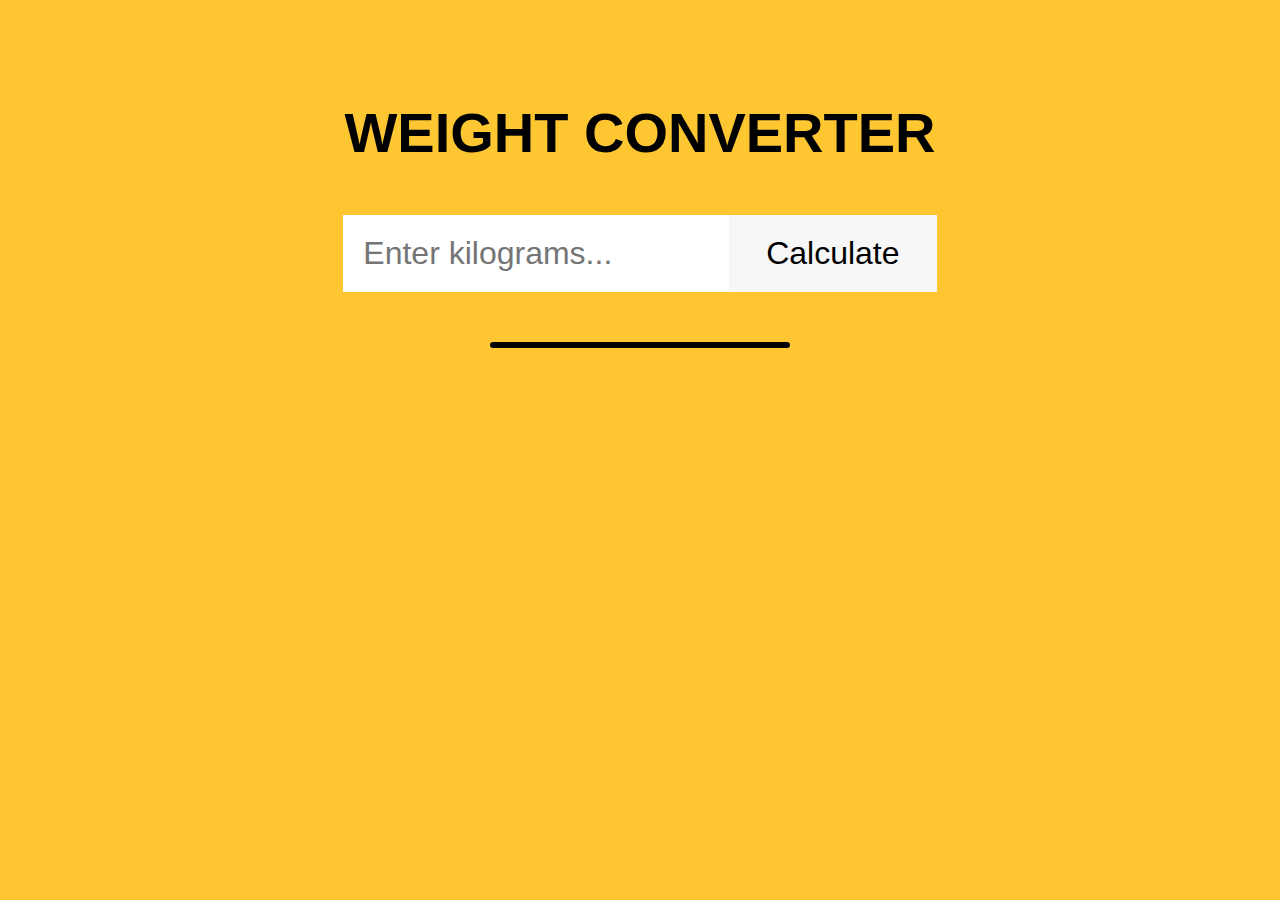
<file: Task 1/Index.html>
<!DOCTYPE html>
<html lang="en">
  <head>
    <meta charset="UTF-8" />
    <title>Weight Converter</title>
    <!-- Custom CSS -->
    <link rel="stylesheet" href="style.css" />
    <!-- Custom JS -->
    <script defer src="./script.js"></script>
  </head>
  <body>
    <header>
      <!-- Header code-->
    </header>

    <main>
      <div class="wrapper">
        <h1 class="headline">Weight Converter</h1>
        <!-- Users input -->
        <form id="form">
          <input type="text" id="search" placeholder="Enter kilograms..." />
          <input type="submit" id="submit-btn" value="Calculate" />
        </form>
        <!-- Place for output after form submission -->
        <div id="output"></div>
      </div>
    </main>

    <footer>
      <!-- Footer code -->
    </footer>
  </body>
</html>
</file>
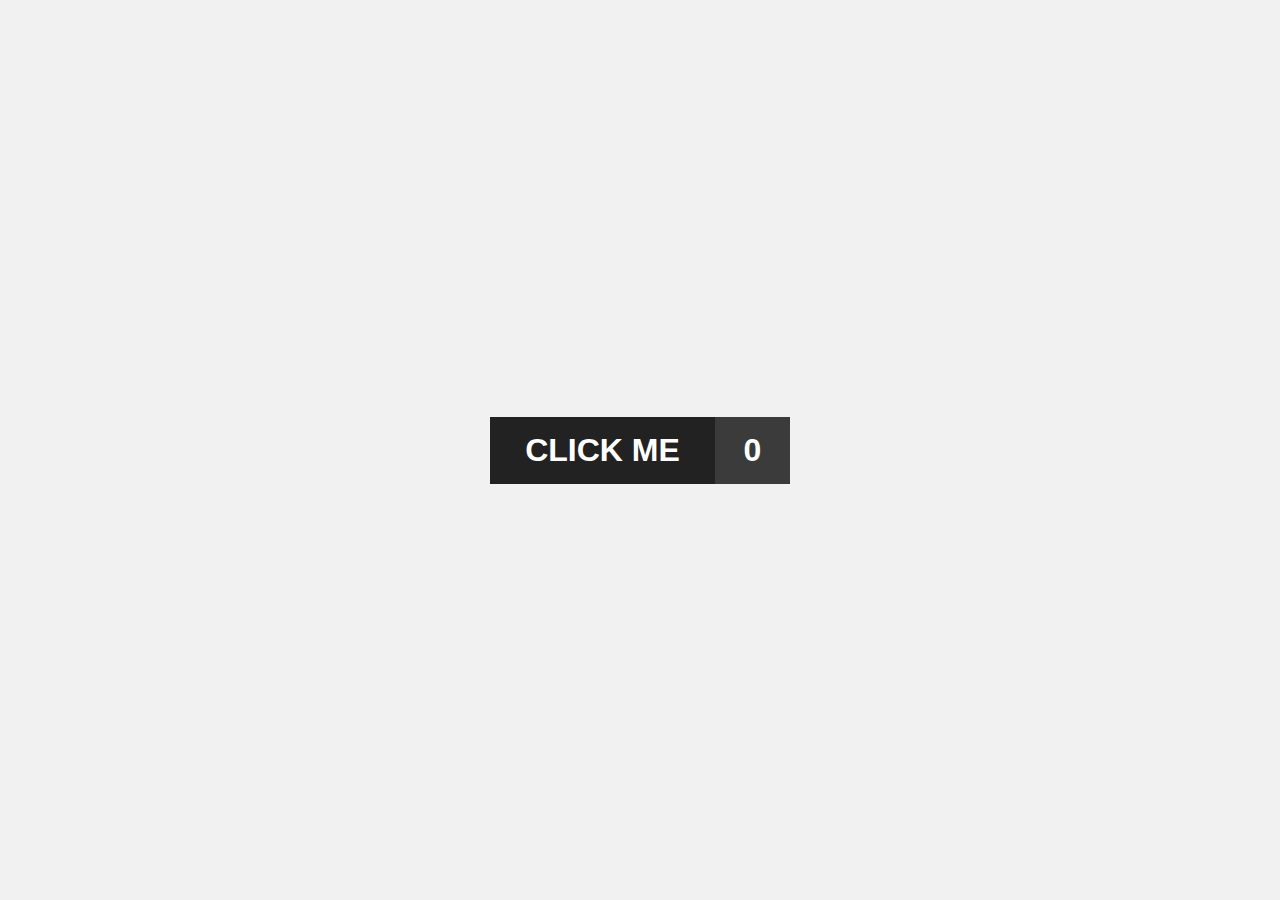
<file: Task 2/index.html>
<!DOCTYPE html>
<html lang="en">
  <head>
    <meta charset="UTF-8" />
    <title>Change button state</title>
    <!-- Custom CSS -->
    <link rel="stylesheet" href="./style.css" />
    <!-- Custom JS -->
    <script defer src="./script.js"></script>
  </head>
  <body>
    <header>
      <!-- Header code-->
    </header>

    <main>
      <div class="wrapper">
        <div class="btn">
          <div id="btn__element">CLICK ME</div>
          <div id="btn__state">0</div>
        </div>
      </div>
    </main>

    <footer>
      <!-- Footer code -->
    </footer>
  </body>
</html>
</file>
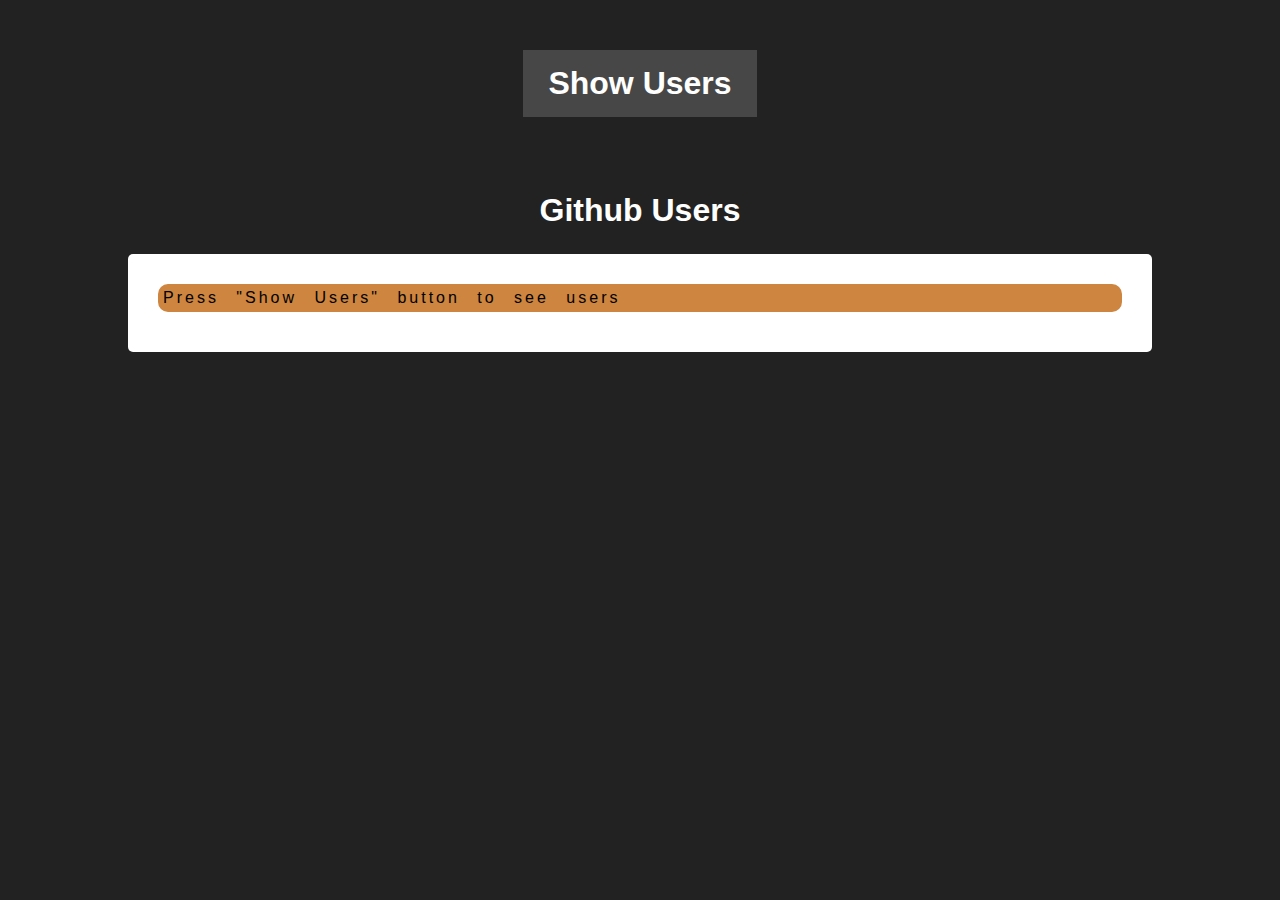
<file: Task 3/index.html>
<!DOCTYPE html>
<html lang="en">
  <head>
    <meta charset="UTF-8" />
    <title>Show Github users</title>
    <!-- Custom CSS -->
    <link rel="stylesheet" href="./style.css" />
    <!-- Custom JS -->
    <script defer src="./script.js"></script>
  </head>
  <body>
    <header>
      <!-- Header code-->
    </header>

    <main>
      <div class="wrapper">
        <div class="btn-container">
          <button id="btn">Show Users</button>
        </div>
        <div class="output-cointainer">
          <h1>Github Users</h1>
          <div id="output">
            <!-- Results goes here -->
            <p class="message" id="message">
              Press "Show Users" button to see users
            </p>
          </div>
        </div>
      </div>
    </main>

    <footer>
      <!-- Footer code -->
    </footer>
  </body>
</html>
</file>
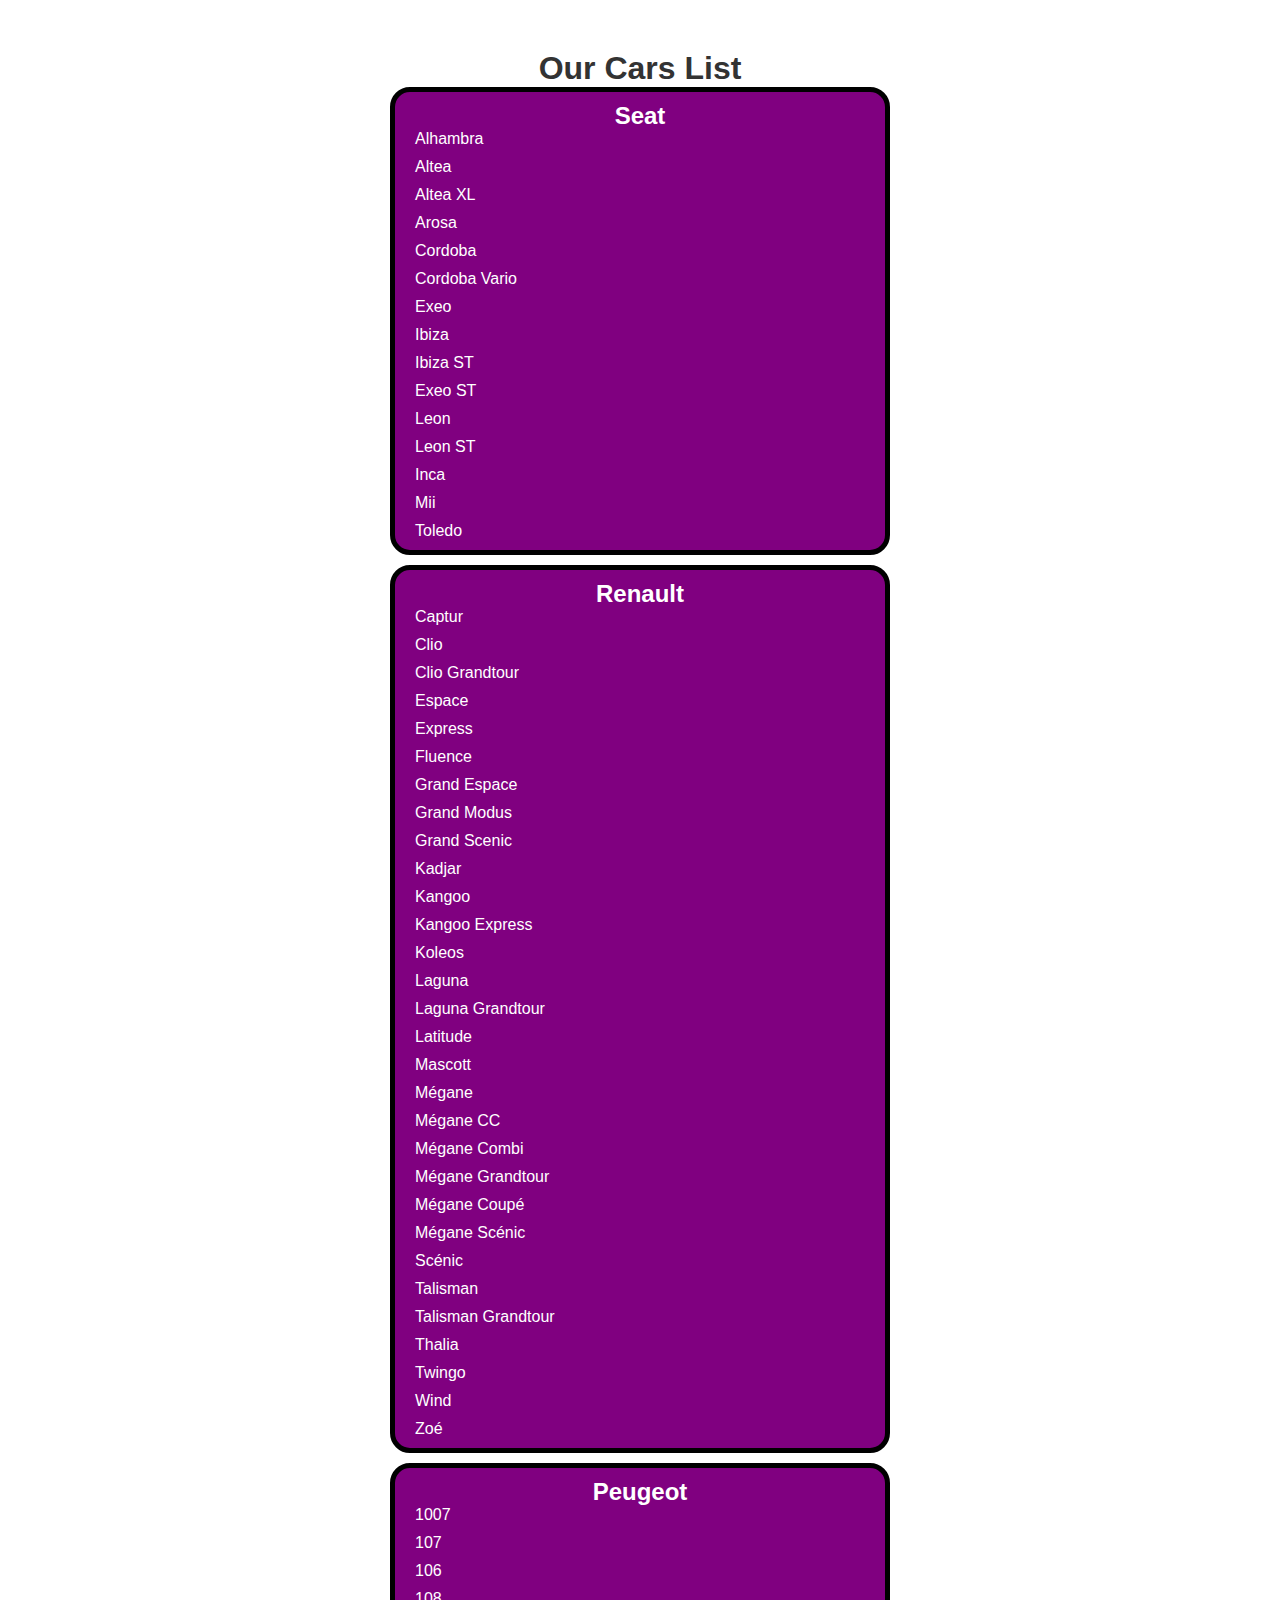
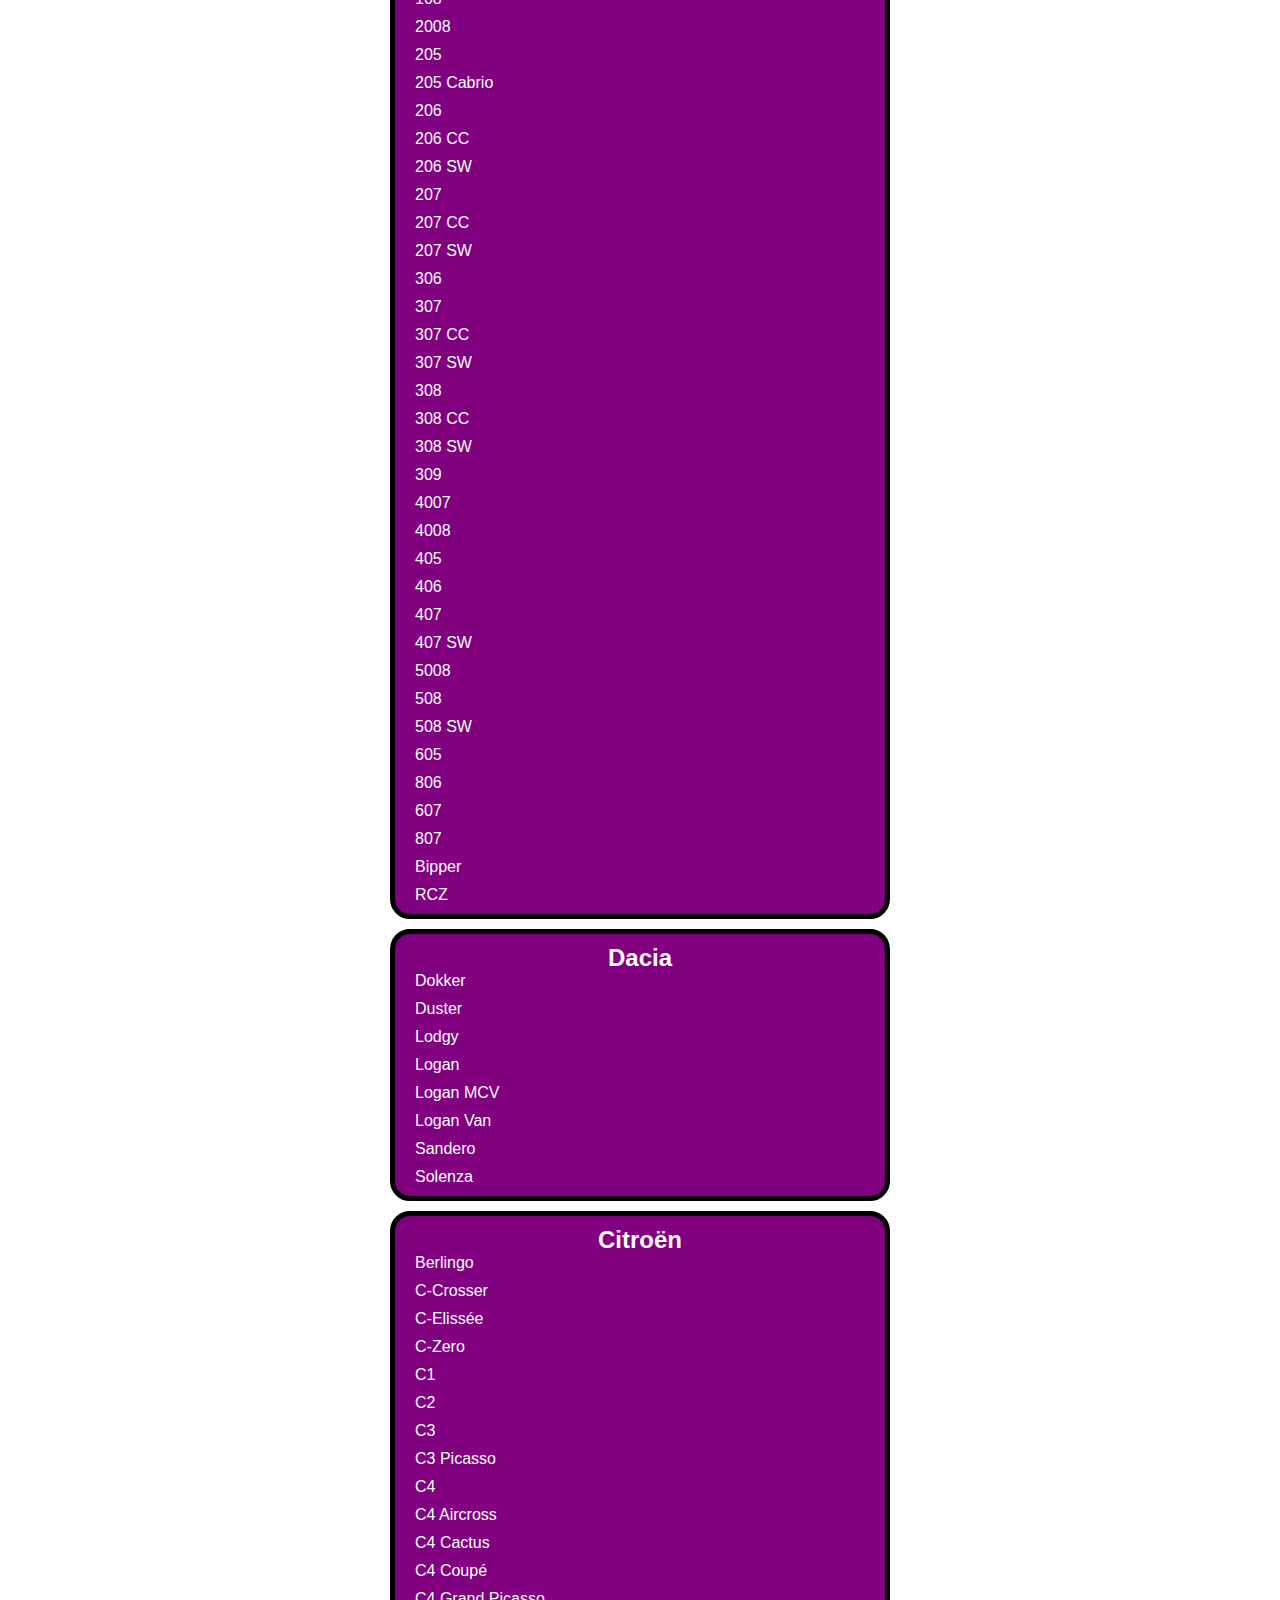
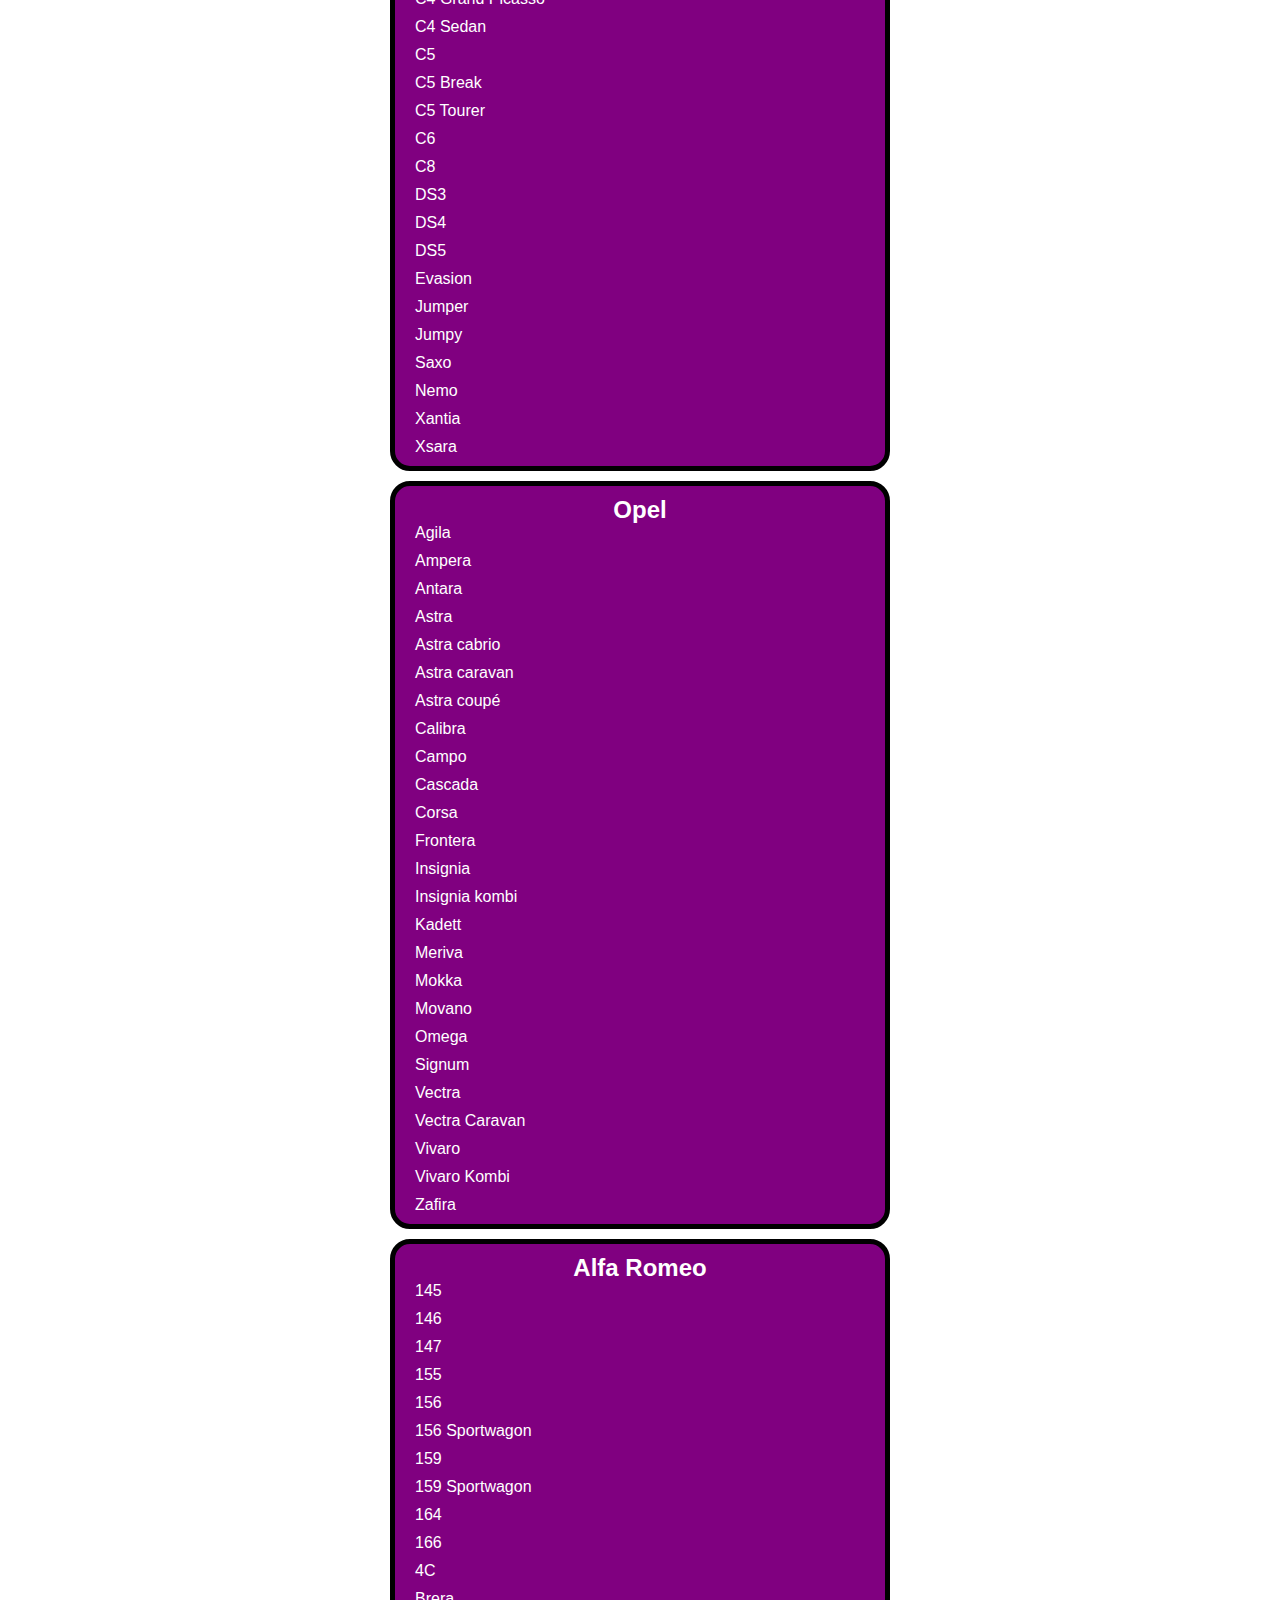
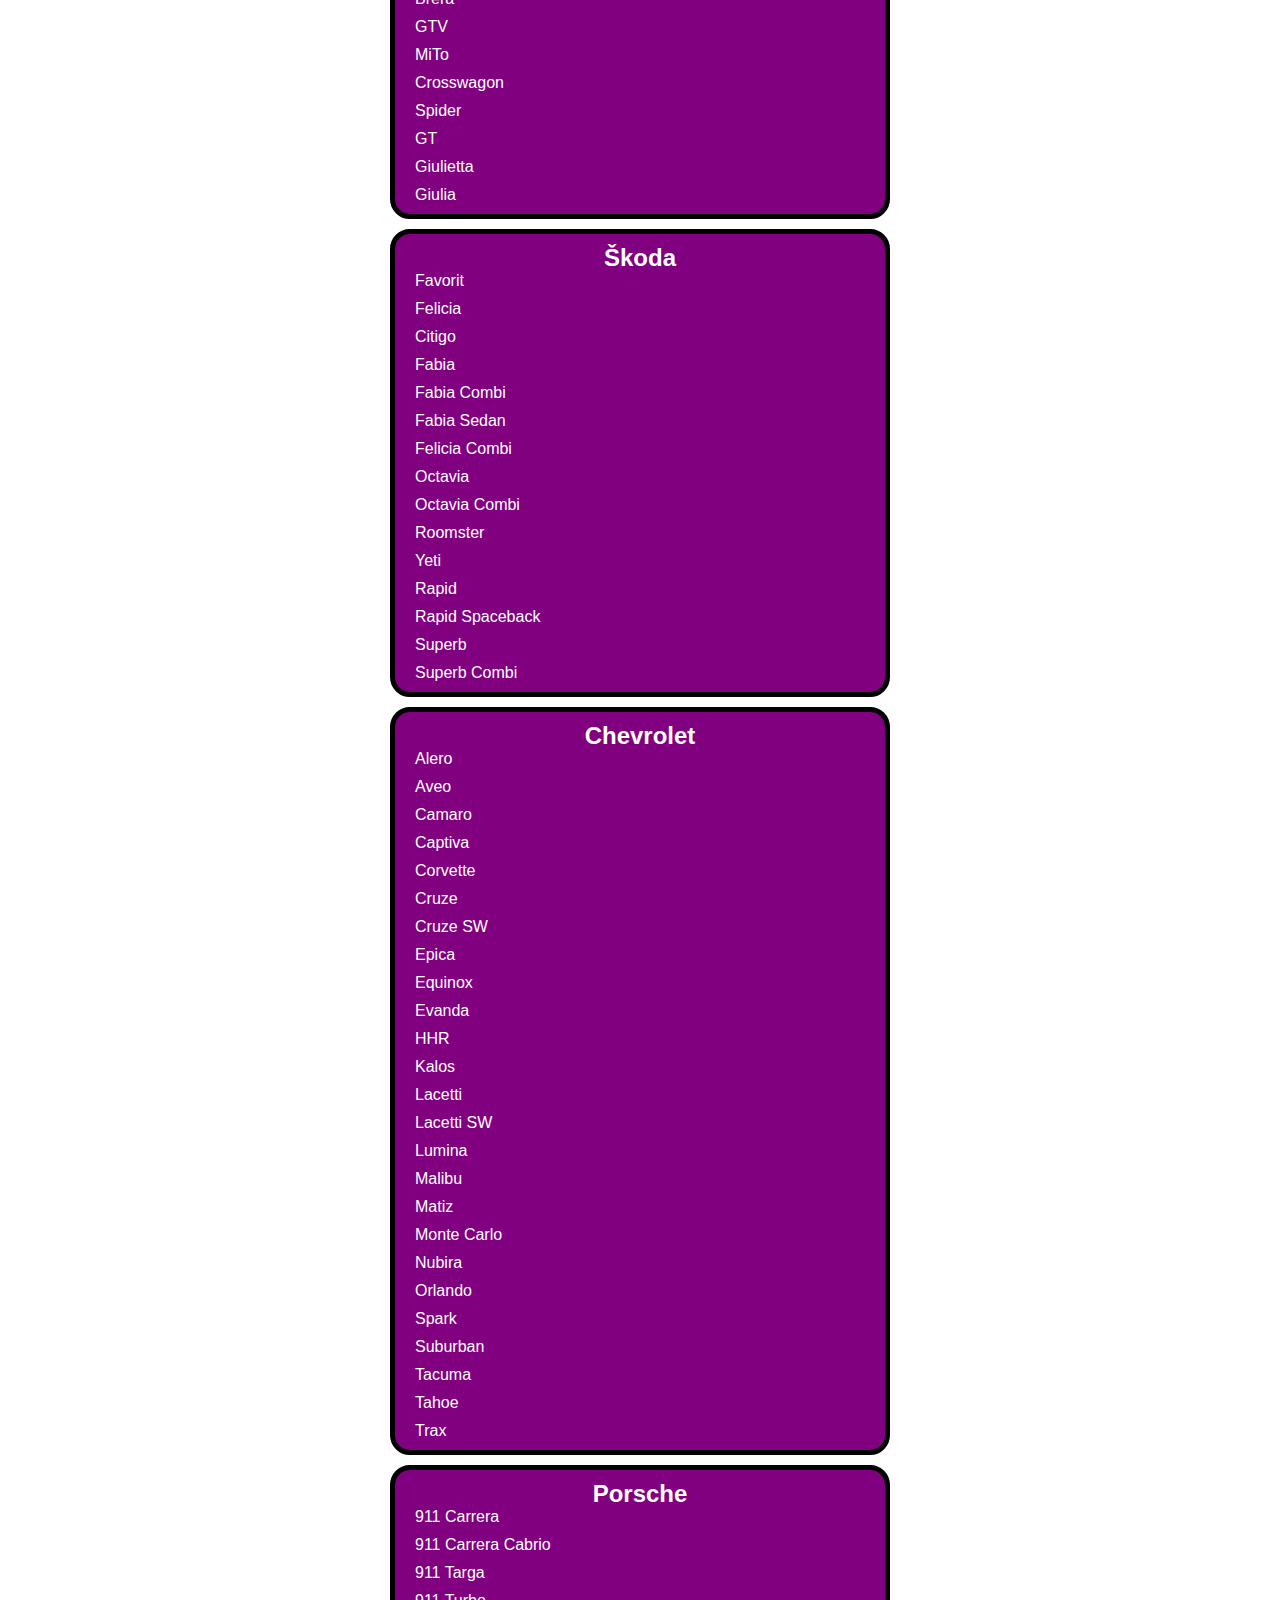
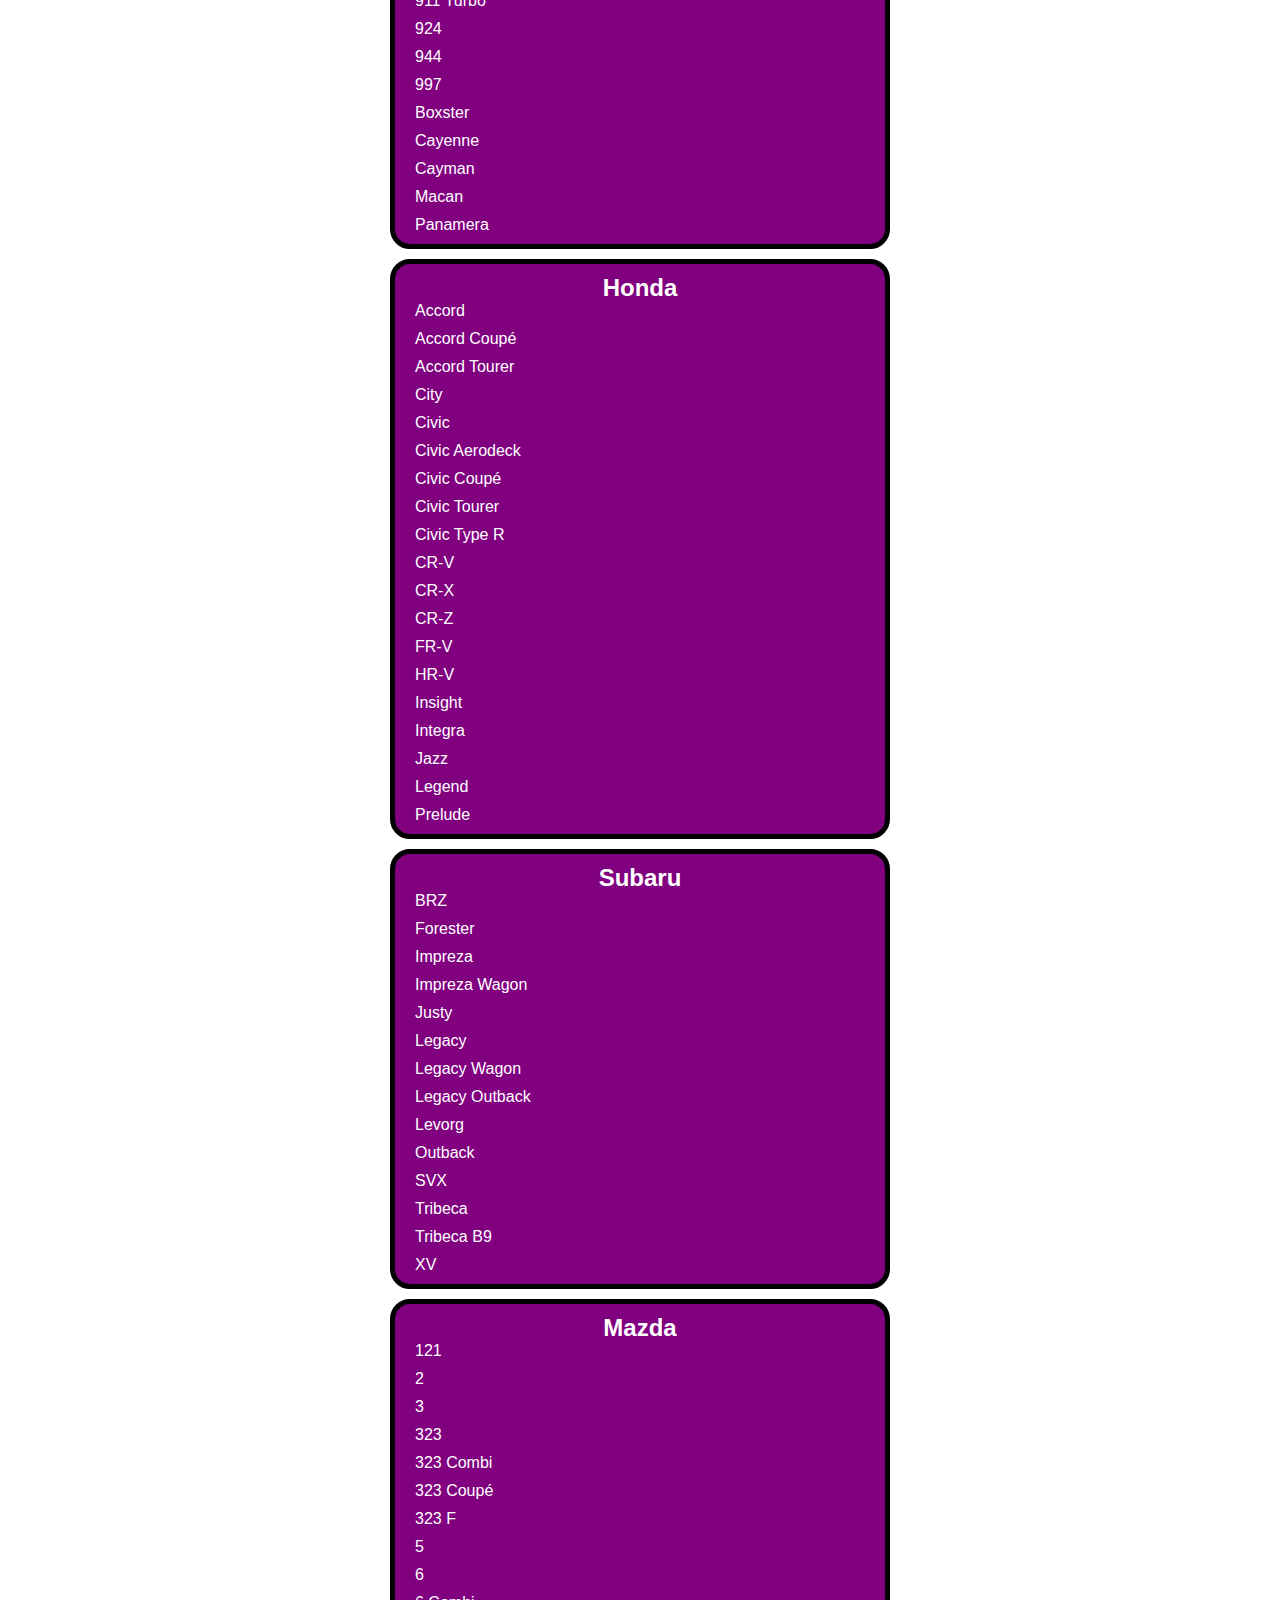
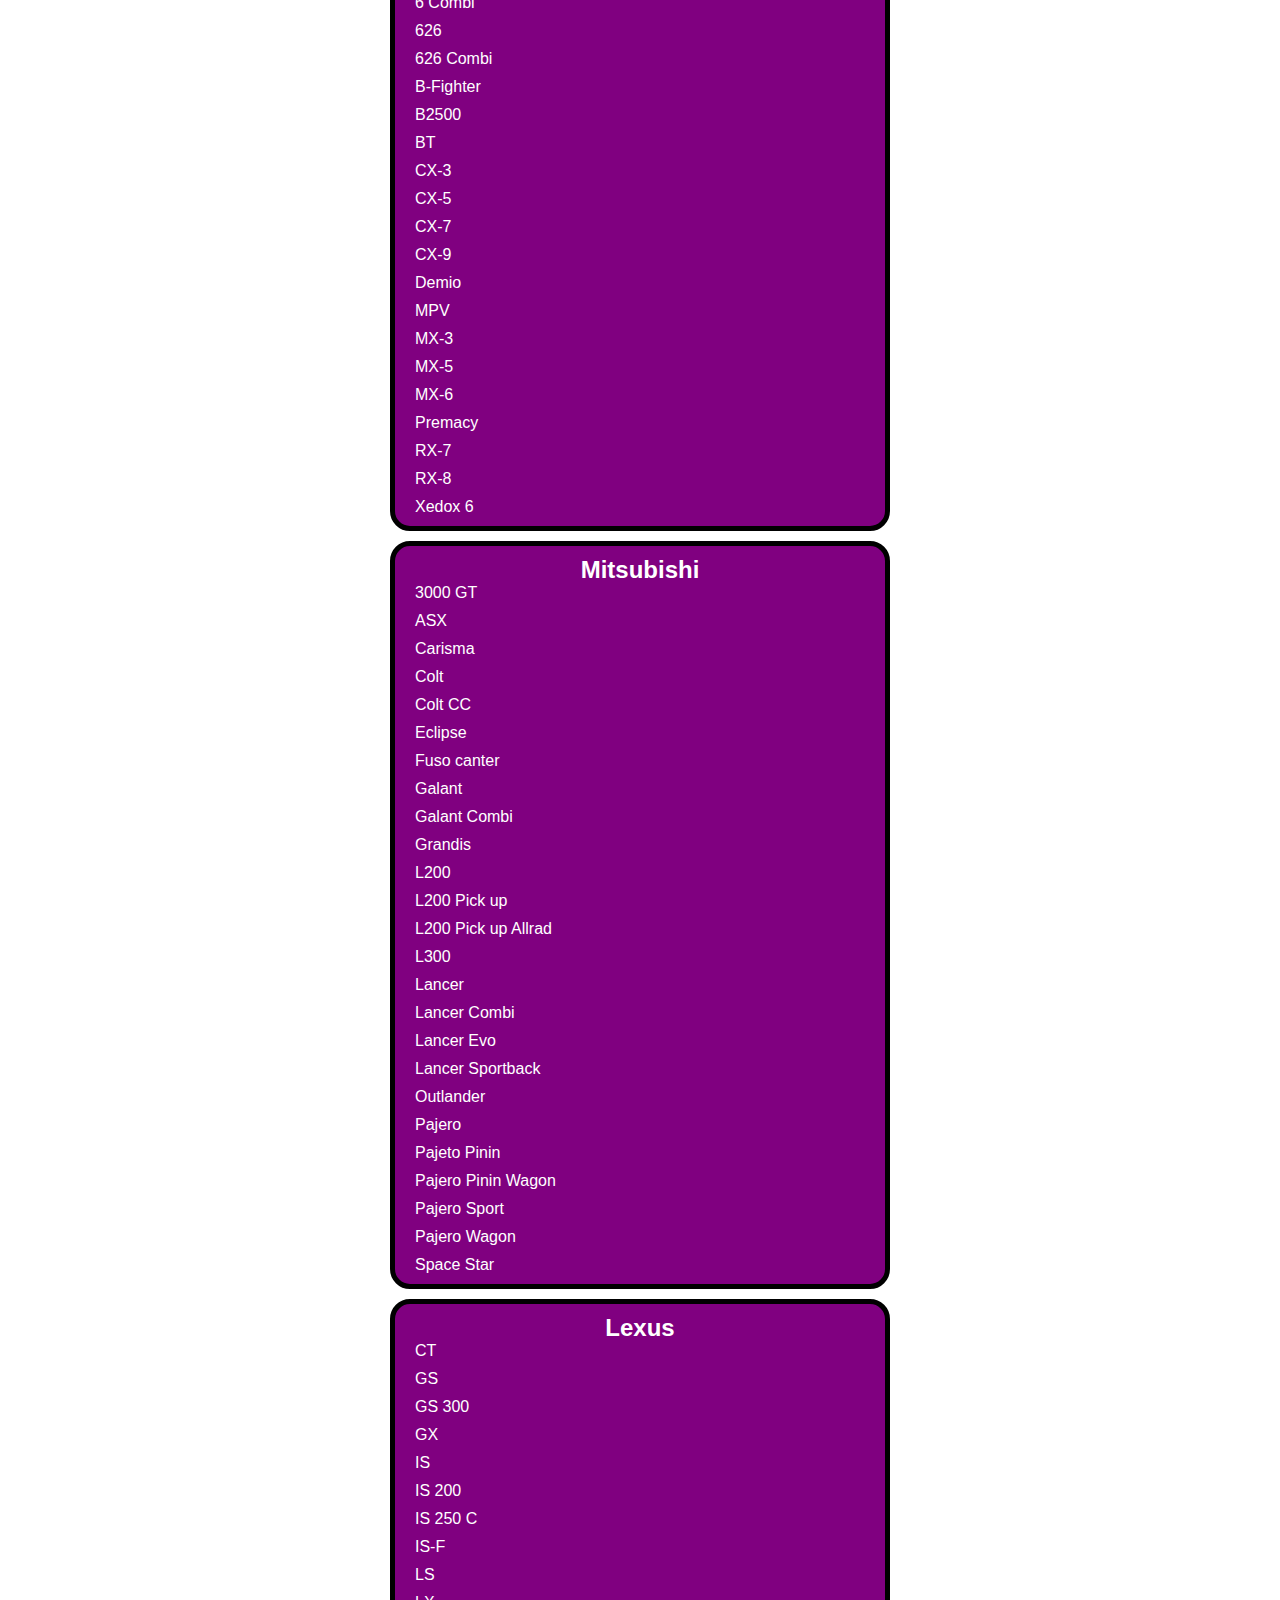
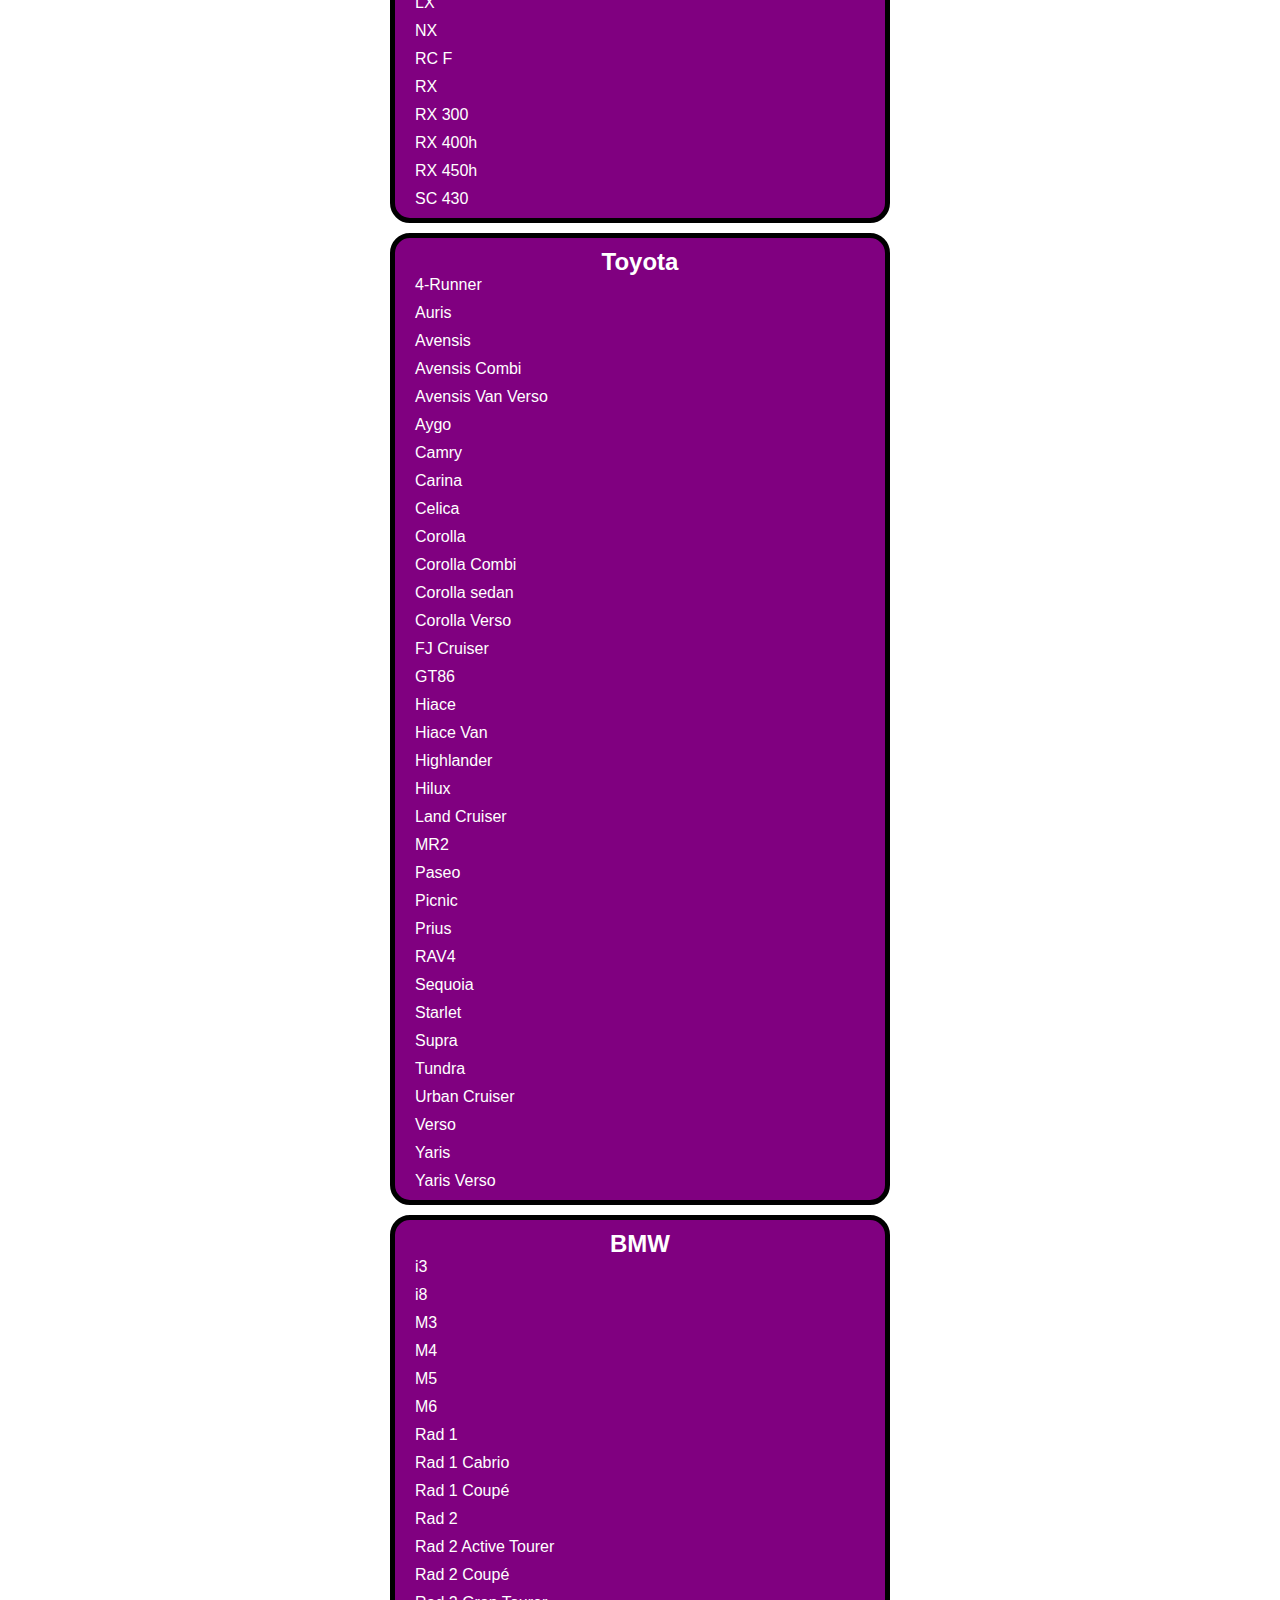
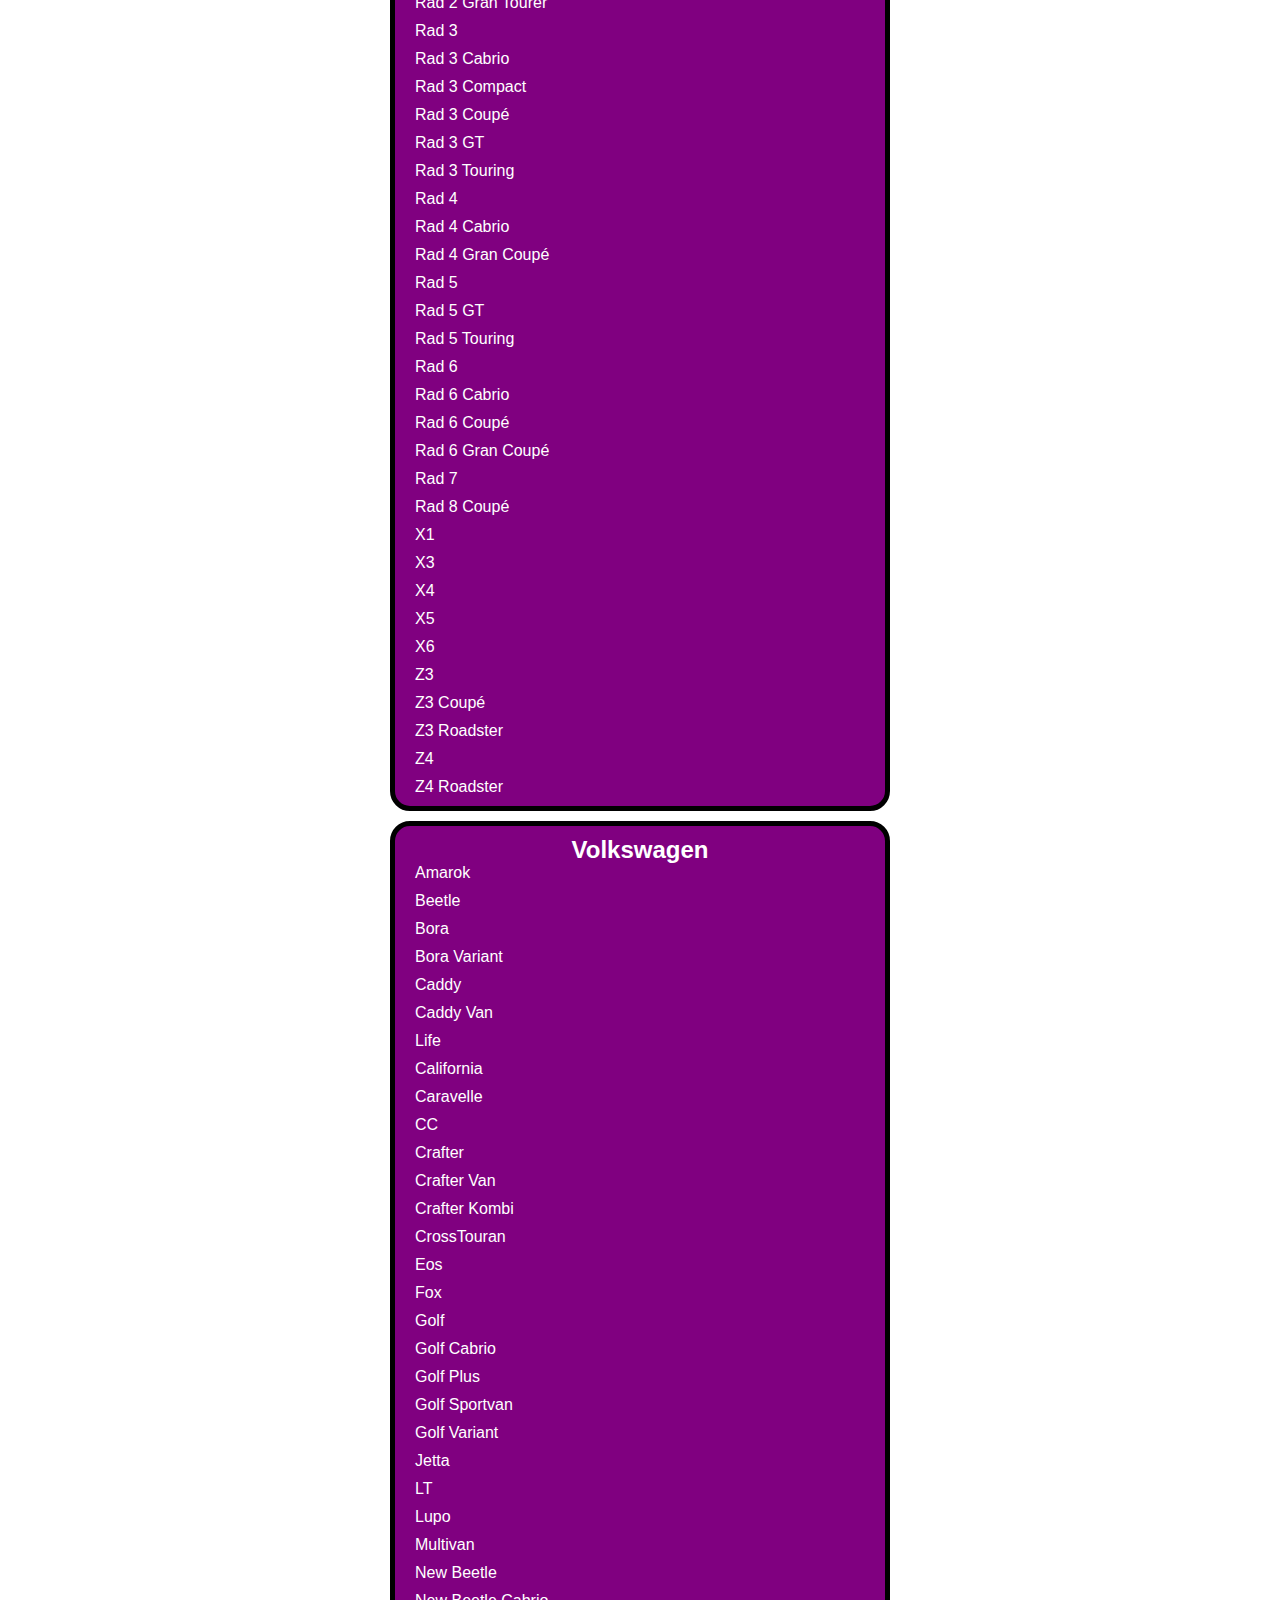
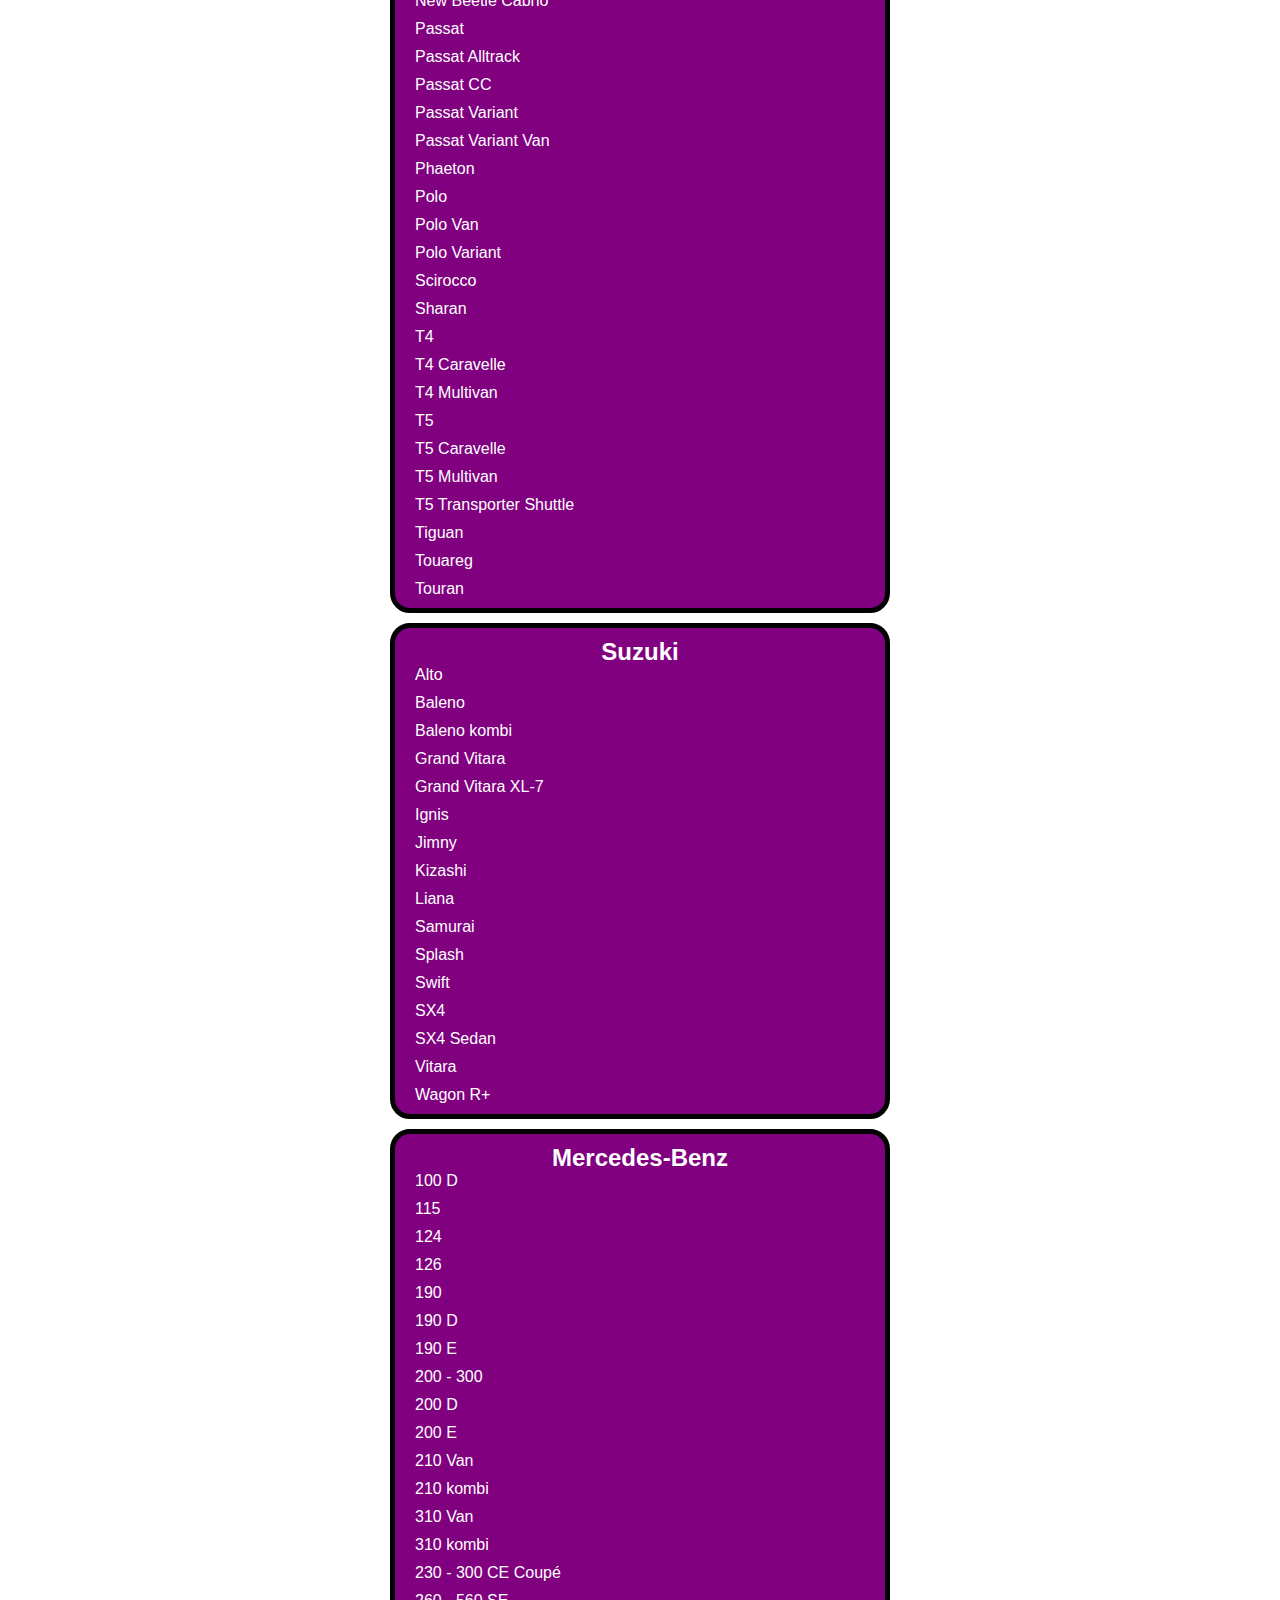
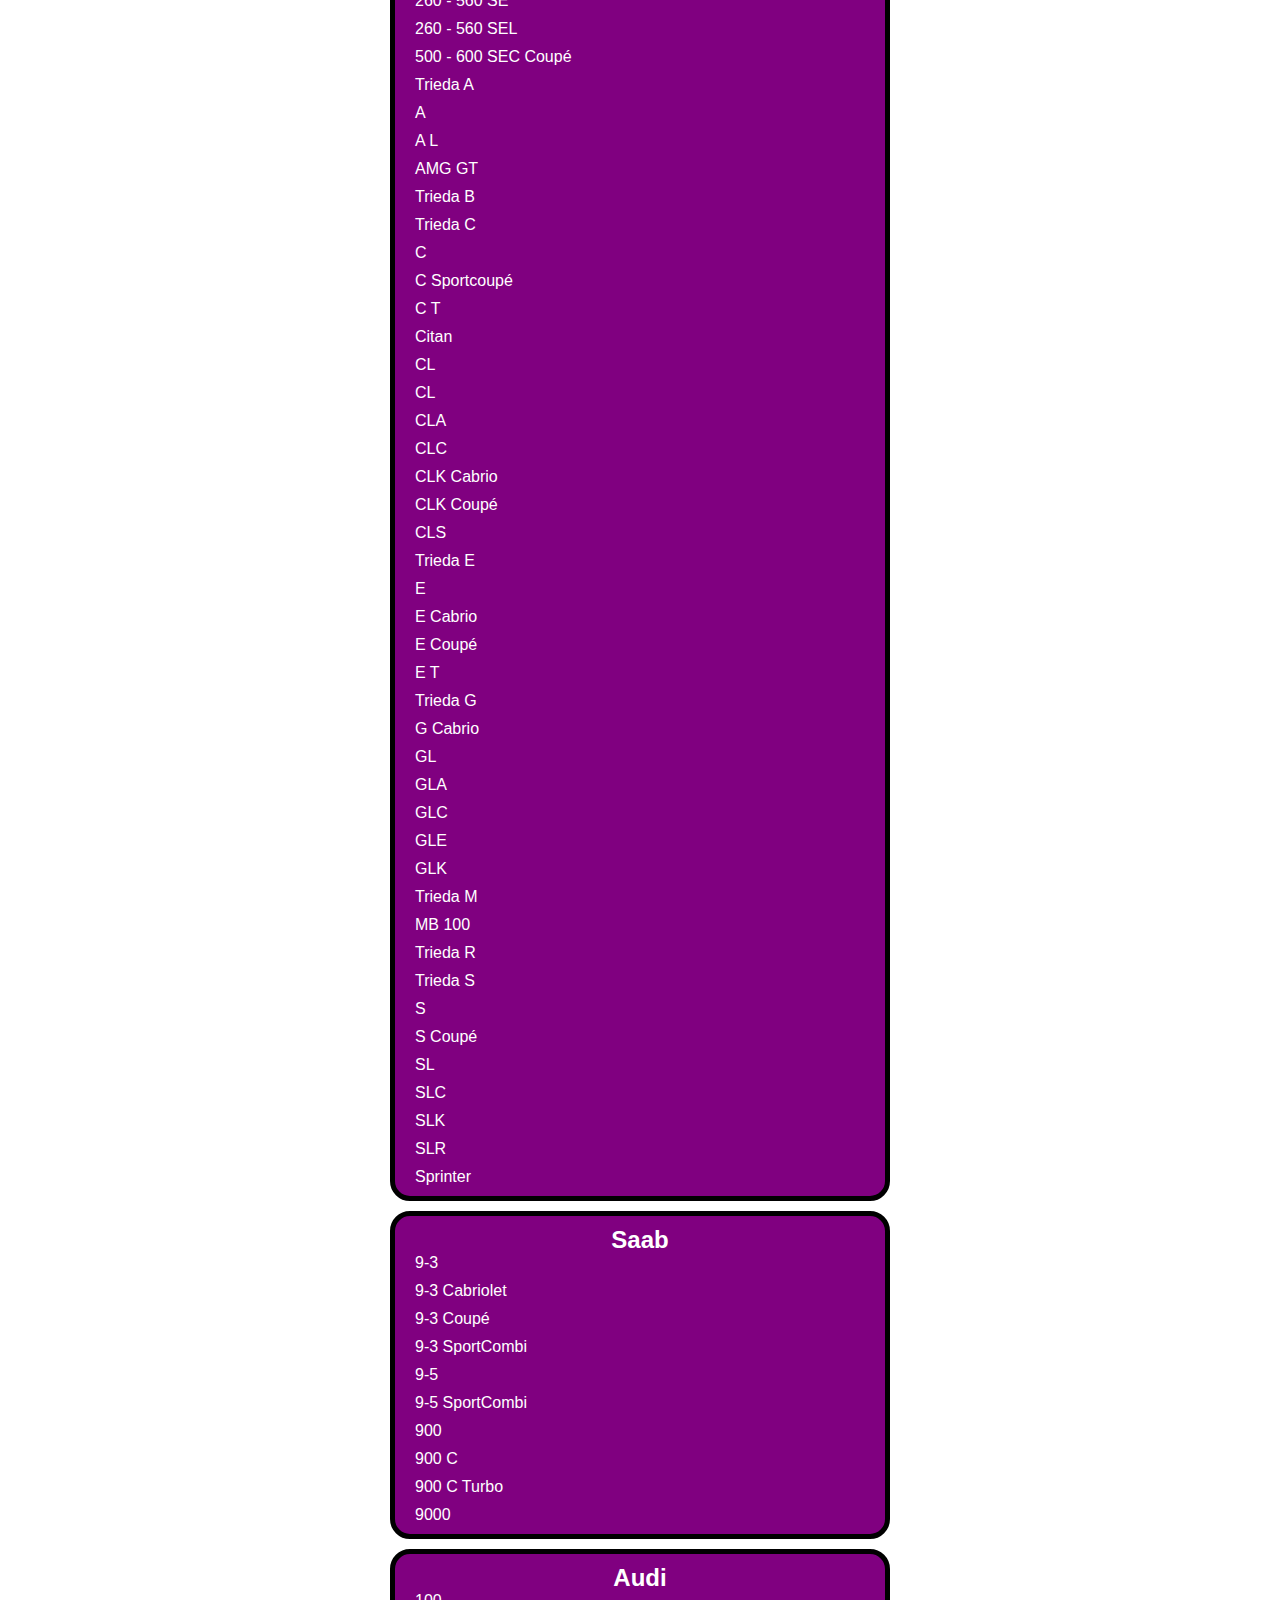
<file: Task 4/Index.html>
<!DOCTYPE html>
<html lang="en">
  <head>
    <meta charset="UTF-8" />
    <title>Cars list</title>
    <!-- Custom CSS -->
    <link rel="stylesheet" href="./style.css" />
    <!-- Custom JS -->
    <script defer src="./script.js"></script>
  </head>
  <body>
    <header>
      <!-- Header code-->
    </header>

    <main>
      <div class="wrapper">
        <div class="container">
          <h1>Our Cars List</h1>
          <div id="output">
            <!-- Results goes here -->
          </div>
        </div>
      </div>
    </main>

    <footer>
      <!-- Footer code -->
    </footer>
  </body>
</html>
</file>
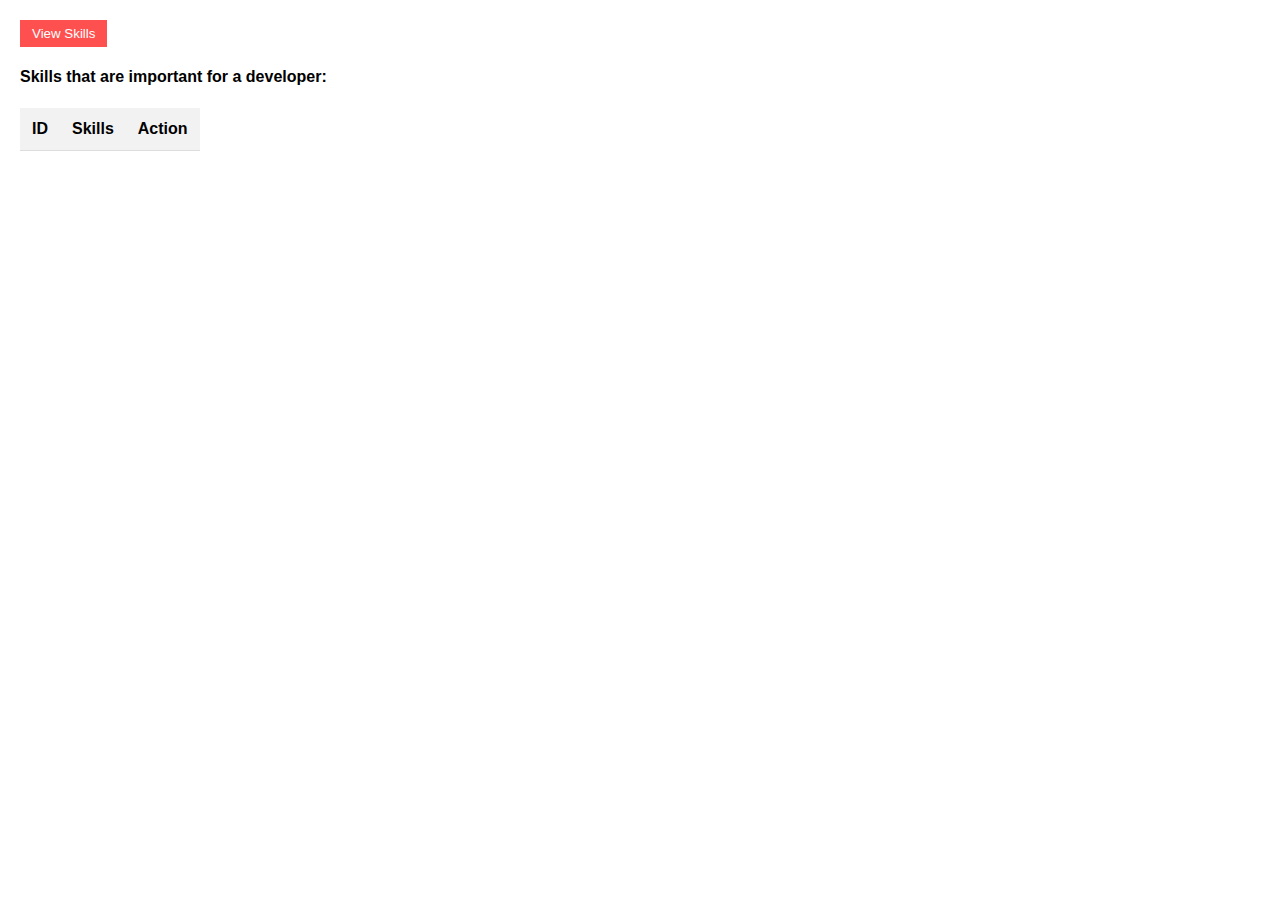
<file: Task 11/task11.html>
<!DOCTYPE html>
<html lang="en">
  <head>
    <meta charset="UTF-8" />
    <meta name="viewport" content="width=device-width, initial-scale=1.0" />
    <title>Task11</title>
    <script defer src="task11.js"></script>
    <style>
      body {
        font-family: Arial, sans-serif;
        margin: 20px;
      }

      table {
        width: 100%;
        border-collapse: collapse;
        margin-top: 20px;
      }

      th,
      td {
        padding: 12px;
        text-align: left;
        border-bottom: 1px solid #ddd;
      }

      th {
        background-color: #f2f2f2;
      }

      .action-cell {
        text-align: center;
      }

      button {
        background-color: #ff5050;
        color: #fff;
        padding: 6px 12px;
        border: none;
        cursor: pointer;
      }

      button:hover {
        background-color: #ff1a1a;
      }
    </style>
  </head>
  <body>
    <button onclick="window.location.href='task11add.html'">View Skills</button>
    <div>
      <h4>Skills that are important for a developer:</h4>
    </div>
    <div id="output"></div>
  </body>
</html>
</file>
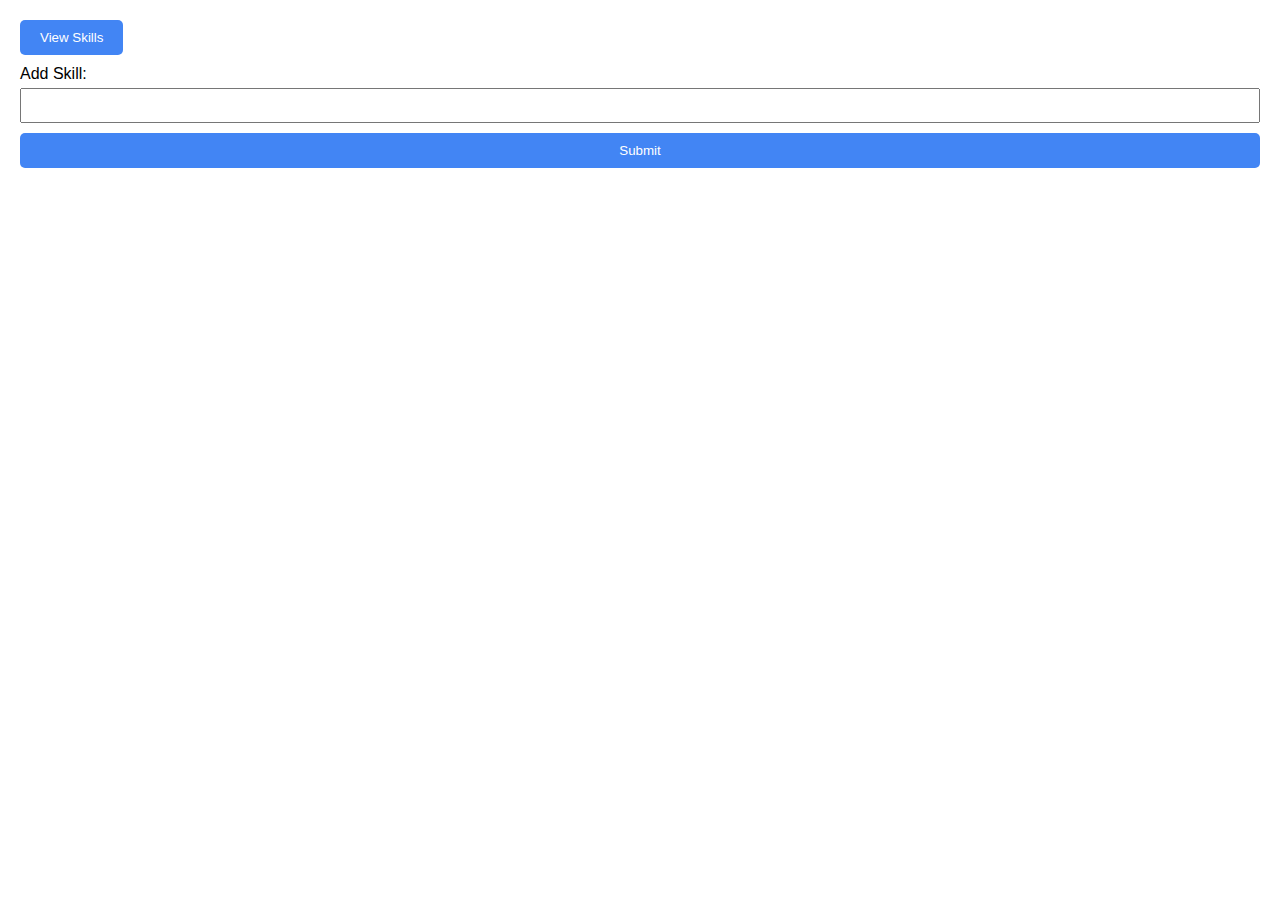
<file: Task 11/task11add.html>
<!DOCTYPE html>
<html lang="en">
  <head>
    <meta charset="UTF-8" />
    <meta name="viewport" content="width=device-width, initial-scale=1.0" />
    <title>Task11add</title>
    <!-- <script defer src="task11.js"></script> -->
  </head>
  <body>
    <button
      class="view-skills-btn"
      onclick="window.location.href='task11.html'"
    >
      View Skills
    </button>
    <form id="skillsForm" class="skills-form">
      <label for="skills">Add Skill:</label>
      <input type="text" id="skills" class="skills-input" />
      <button type="submit" class="submit-btn">Submit</button>
    </form>
    <div id="userSkills"></div>
    <script>
      const skillsForm = document.getElementById("skillsForm");
      const skillsInput = document.getElementById("skills");
      const userSkills = document.getElementById("userSkills");

      skillsForm.addEventListener("submit", async (e) => {
        e.preventDefault();
        let userskillsValue = skillsInput.value;

        await createSkill(userskillsValue);
      });

      const createSkill = async (userSkillsValue) => {
        const body = {
          userskills: userSkillsValue,
        };
        try {
          const response = await fetch(
            "https://testapi.io/api/rupus51/resource/skills",
            {
              method: "POST",
              body: JSON.stringify(body),
              headers: {
                "Content-Type": "application/json",
              },
            }
          );
          const userSkillsData = await response.json(); // Changed variable name
          alert("Success");
          console.log(userSkillsData);
        } catch (error) {
          console.error(error);
        }
      };
    </script>
    <style>
      body {
        font-family: Arial, sans-serif;
        margin: 20px;
      }

      .view-skills-btn,
      .submit-btn {
        background-color: #4285f4;
        color: #fff;
        padding: 10px 20px;
        text-decoration: none;
        border: none;
        cursor: pointer;
        border-radius: 5px;
        margin-bottom: 10px;
      }

      .view-skills-btn:hover,
      .submit-btn:hover {
        background-color: #3367d6;
      }

      .skills-form {
        display: flex;
        flex-direction: column;
      }

      label {
        margin-bottom: 5px;
      }

      .skills-input {
        padding: 8px;
        margin-bottom: 10px;
      }
    </style>
  </body>
</html>
</file>
<file: Task 1/style.css>
/* Resets */
* {
  margin: 0;
  padding: 0;
  box-sizing: border-box;
  font-family: "Trebuchet MS", "Lucida Sans Unicode", "Lucida Grande",
    "Lucida Sans", Arial, sans-serif;
}

/* Mobile first */
.wrapper {
  display: flex;
  flex-direction: column;
  min-height: 100vh;
  min-width: calc(100vw - (100vw - 100%));
  background-color: #fec631;
}

.headline {
  padding-top: 100px;
  font-size: 2.5em;
  text-align: center;
  color: #000;
  text-transform: uppercase;
}

form {
  max-width: 80%;
  margin: 50px auto;
  display: flex;
  flex-wrap: wrap;
}

#search {
  width: 65%;
  margin: 0;
  padding: 20px;
  outline: 0;
  border: 0;
  font-size: 1.1em;
}

#submit-btn {
  width: 35%;
  background-color: #f7f7f7;
  border: 0;
  outline: 0;
  font-size: 1.1em;
}

#submit-btn:hover {
  cursor: pointer;
  background-color: #000;
  color: #fff;
}

div #output {
  align-self: center;
  text-align: center;
  border: solid 3px black;
  border-radius: 5px;
  width: 300px;
}

/* Tablet */
@media screen and (min-width: 768px) {
  .headline {
    font-size: 3.5em;
  }

  #search,
  #submit-btn {
    font-size: 2em;
  }
}
</file>
<file: Task 2/style.css>
/* Resets */
* {
  margin: 0;
  padding: 0;
  box-sizing: border-box;
  font-family: 'Trebuchet MS', 'Lucida Sans Unicode', 'Lucida Grande',
    'Lucida Sans', Arial, sans-serif;
}

/* Mobile first */
.wrapper {
  min-height: 100vh;
  min-width: calc(100vw - (100vw - 100%));
  display: flex;
  justify-content: center;
  align-items: center;
  background-color: #f1f1f1;
}

.btn {
  width: 300px;
  display: flex;
  justify-content: center;
  flex-wrap: wrap;
}
#btn__element {
  width: 75%;
  padding: 15px 25px;
  background-color: #222;
  border: #222;
  color: #fff;
  font-weight: bold;
  font-size: 2em;
  text-align: center;
}

#btn__element:hover {
  cursor: pointer;
  background-color: rgb(59, 59, 59);
}

#btn__state {
  width: 25%;
  padding: 15px 25px;
  background-color: rgb(59, 59, 59);
  border: #222;
  color: #fff;
  font-weight: bold;
  font-size: 2em;
  text-align: center;
}
</file>
<file: Task 3/style.css>
/* Resets */
* {
  margin: 0;
  padding: 0;
  box-sizing: border-box;
  font-family: "Trebuchet MS", "Lucida Sans Unicode", "Lucida Grande",
    "Lucida Sans", Arial, sans-serif;
}

/* Mobile first */
.wrapper {
  min-height: 100vh;
  min-width: calc(100vw - (100vw - 100%));
  display: flex;
  flex-direction: column;
  align-items: center;
  background-color: #222;
}

.btn-container {
  width: 100%;
  display: flex;
  flex-direction: column;
  align-items: center;
}

.btn-container #btn {
  margin: 50px 0;
  padding: 15px 25px;
  background-color: #474747;
  border: #222;
  color: #fff;
  font-weight: bold;
  font-size: 2em;
  text-align: center;
}

.btn-container #btn:hover {
  cursor: pointer;
  opacity: 0.9;
}

.output-cointainer {
  width: 100%;
  margin: 25px 0;
  display: flex;
  flex-direction: column;
  align-items: center;
}

.output-cointainer h1 {
  color: #fff;
}

.output-cointainer #output {
  display: flex;
  flex-direction: column;
  align-items: center;
  width: 80%;
  margin-top: 25px;
  padding: 30px;
  border-radius: 5px;
  background-color: #fff;
  justify-content: center;
}

.message {
  width: 100%;
}

p {
  word-spacing: 10px;
  letter-spacing: 3px;
  background-color: peru;
  margin-bottom: 10px;
  border-radius: 10px;
  padding: 5px;
  width: 300px;
}
</file>
<file: Task 4/style.css>
/* Resets */
* {
  margin: 0;
  padding: 0;
  box-sizing: border-box;
  font-family: "Trebuchet MS", "Lucida Sans Unicode", "Lucida Grande",
    "Lucida Sans", Arial, sans-serif;
}

/* Mobile first */
.wrapper {
  min-height: 100vh;
  min-width: calc(100vw - (100vw - 100%));
  display: flex;
  flex-direction: column;
  align-items: center;
}

.container {
  width: 100%;
  display: flex;
  flex-direction: column;
  align-items: center;
}

.container h1 {
  margin-top: 50px;
  color: #333;
}

.brand-models {
  width: 500px;
  border: solid 5px black;
  border-radius: 20px;
  background-color: purple;
  color: white;
  margin-bottom: 10px;
}

h2 {
  margin-top: 10px;
  text-align: center;
}

p {
  margin-left: 20px;
  margin-bottom: 10px;
}
</file>
